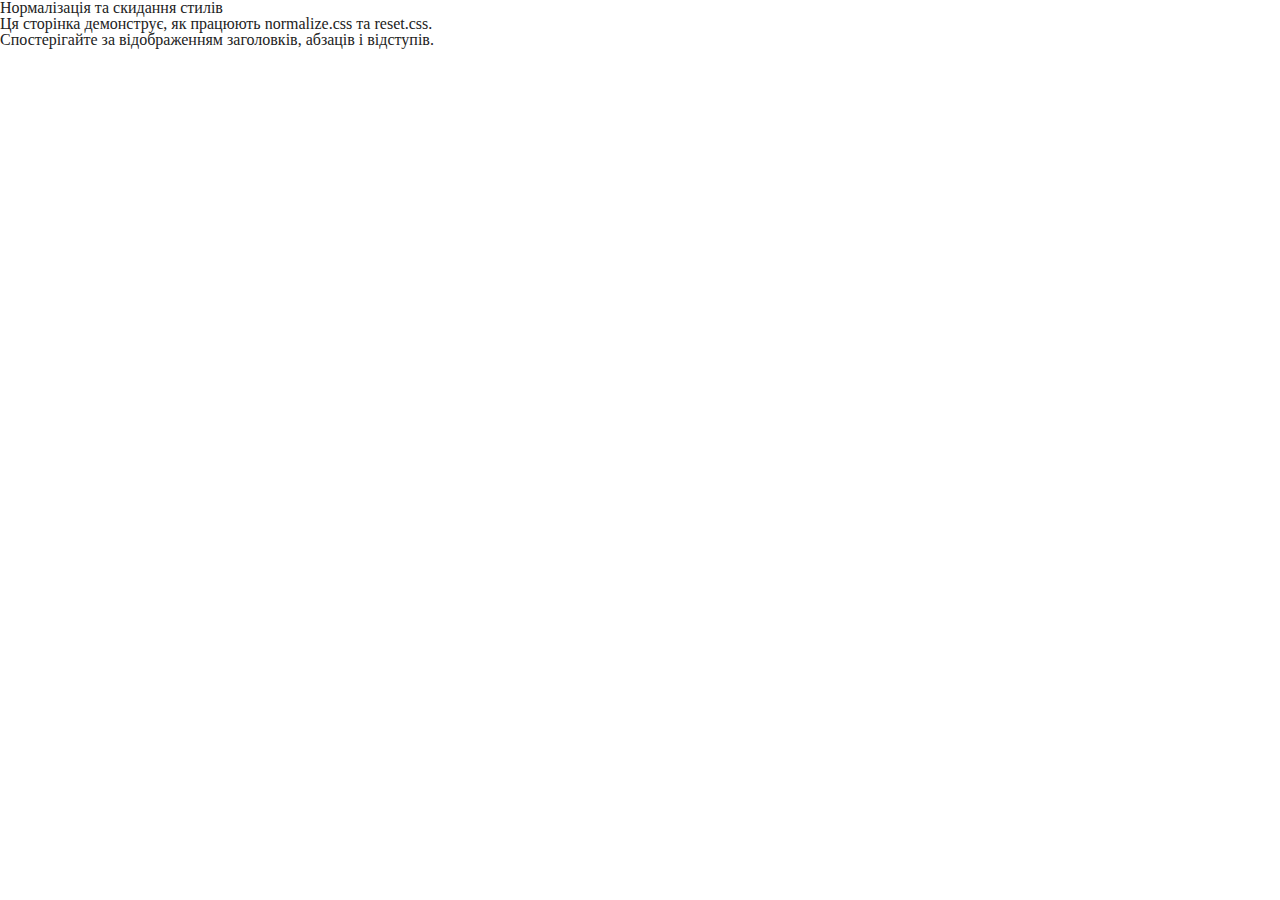
<file: after-normalize-reset.html>
<!DOCTYPE html>
<html lang="uk">
<head>
    <meta charset="UTF-8">
    <meta name="viewport" content="width=device-width, initial-scale=1.0">
    <title>Нормалізація та скидання стилів</title>

    <link rel="stylesheet" href="css/normalize.css">
    <link rel="stylesheet" href="css/reset.css">

</head>
<body>
    <h1>Нормалізація та скидання стилів</h1>
    <p>Ця сторінка демонструє, як працюють normalize.css та reset.css.</p>
    <p>Спостерігайте за відображенням заголовків, абзаців і відступів.</p>
</body>
</html>
</file>
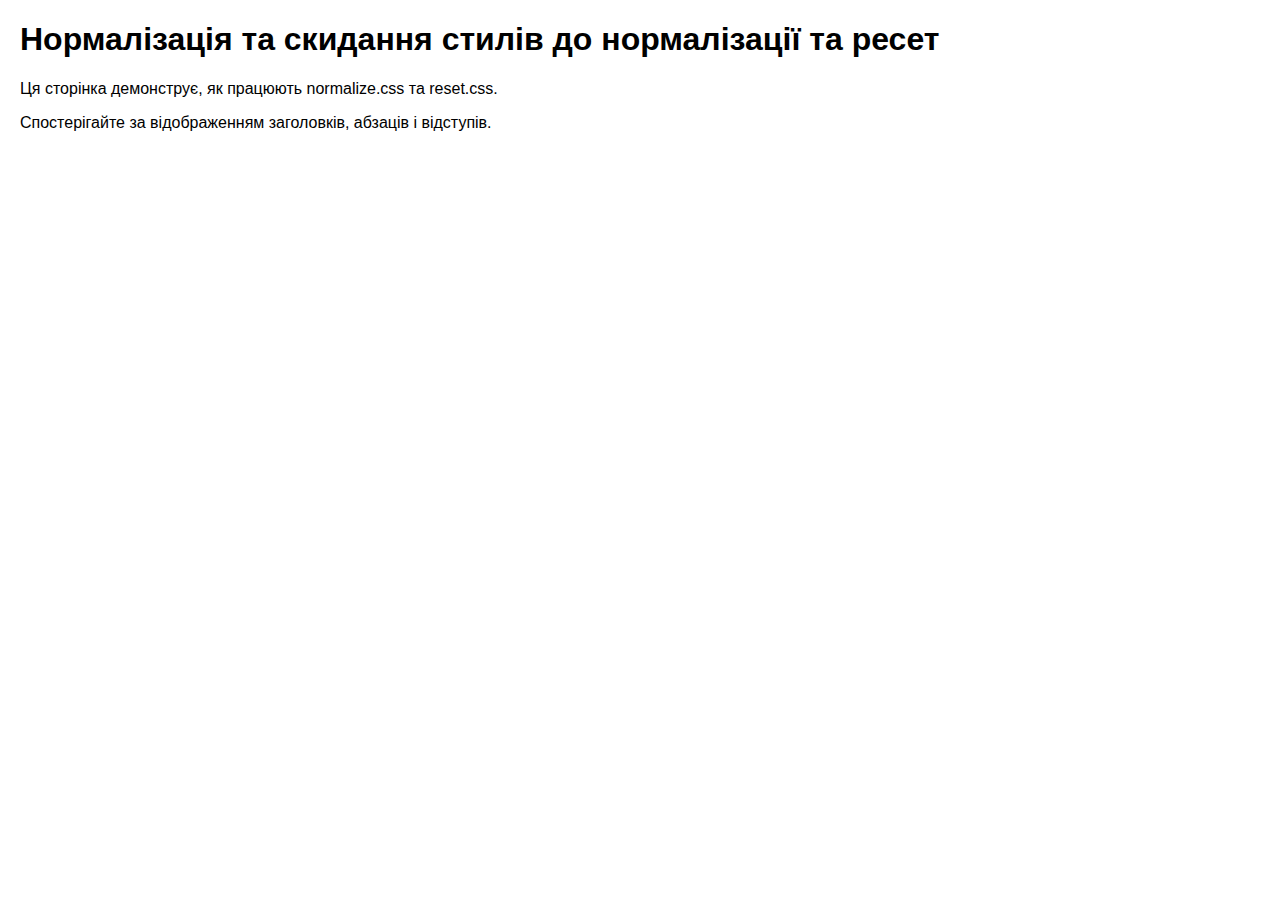
<file: before-normalize-reset.html>
<!DOCTYPE html>
<html lang="uk">
<head>
    <meta charset="UTF-8">
    <meta name="viewport" content="width=device-width, initial-scale=1.0">
    <title>Нормалізація та скидання стилів</title>

    <link rel="stylesheet" href="css/style.css">
</head>
<body>
    <h1>Нормалізація та скидання стилів до нормалізації та ресет</h1>
    <p>Ця сторінка демонструє, як працюють normalize.css та reset.css.</p>
    <p>Спостерігайте за відображенням заголовків, абзаців і відступів.</p>
</body>
</html>
</file>
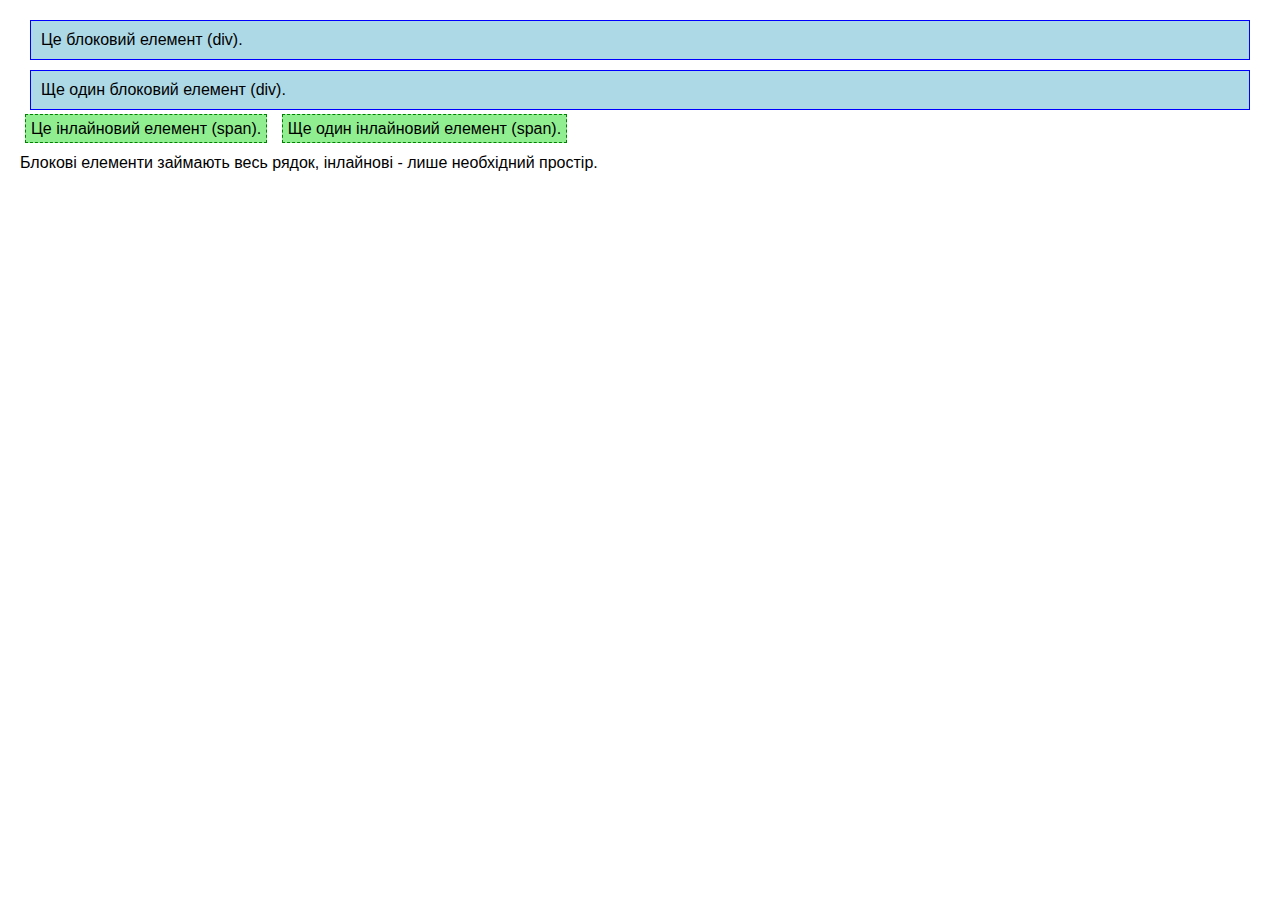
<file: block-inline.html>
<!DOCTYPE html>
<html lang="uk">
<head>
    <meta charset="UTF-8">
    <meta name="viewport" content="width=device-width, initial-scale=1.0">
    <title>Блокові та інлайнові елементи</title>
    <link rel="stylesheet" href="css/style.css">
</head>
<body>
    <div class="block">Це блоковий елемент (div).</div>
    <div class="block">Ще один блоковий елемент (div).</div>
    <span class="inline">Це інлайновий елемент (span).</span>
    <span class="inline">Ще один інлайновий елемент (span).</span>
    <p>Блокові елементи займають весь рядок, інлайнові - лише необхідний простір.</p>
</body>
</html>
</file>
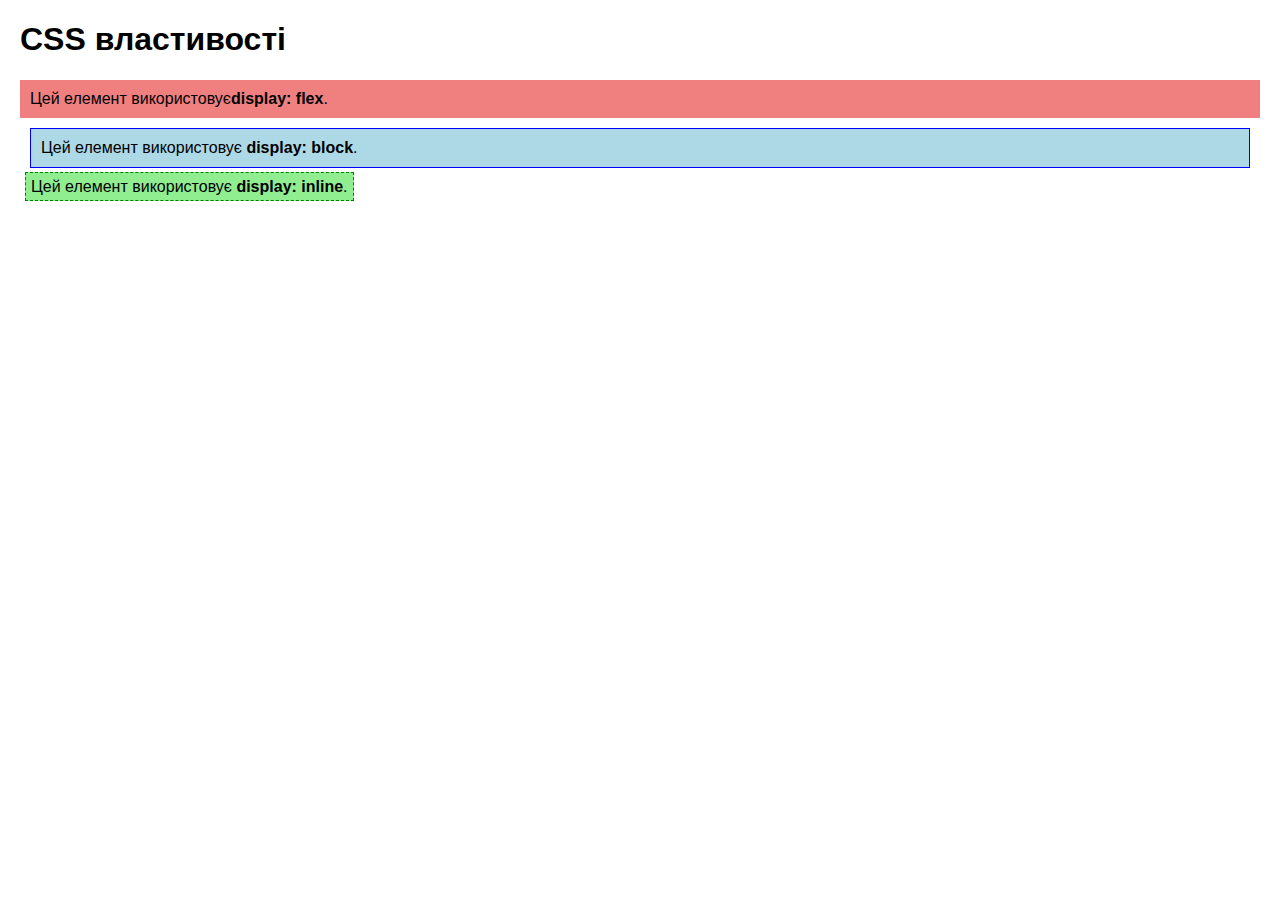
<file: css-properties.html>
<!DOCTYPE html>
<html lang="uk">
<head>
    <meta charset="UTF-8">
    <meta name="viewport" content="width=device-width, initial-scale=1.0">
    <title>Вивчення CSS властивостей</title>
    <link rel="stylesheet" href="css/style.css">
</head>
<body>
    <h1>CSS властивості</h1>
    <div class="flex">Цей елемент використовує <strong>display: flex</strong>.</div>
    <div class="block">Цей елемент використовує <strong>display: block</strong>.</div>
    <span class="inline">Цей елемент використовує <strong>display: inline</strong>.</span>
</body>
</html>
</file>
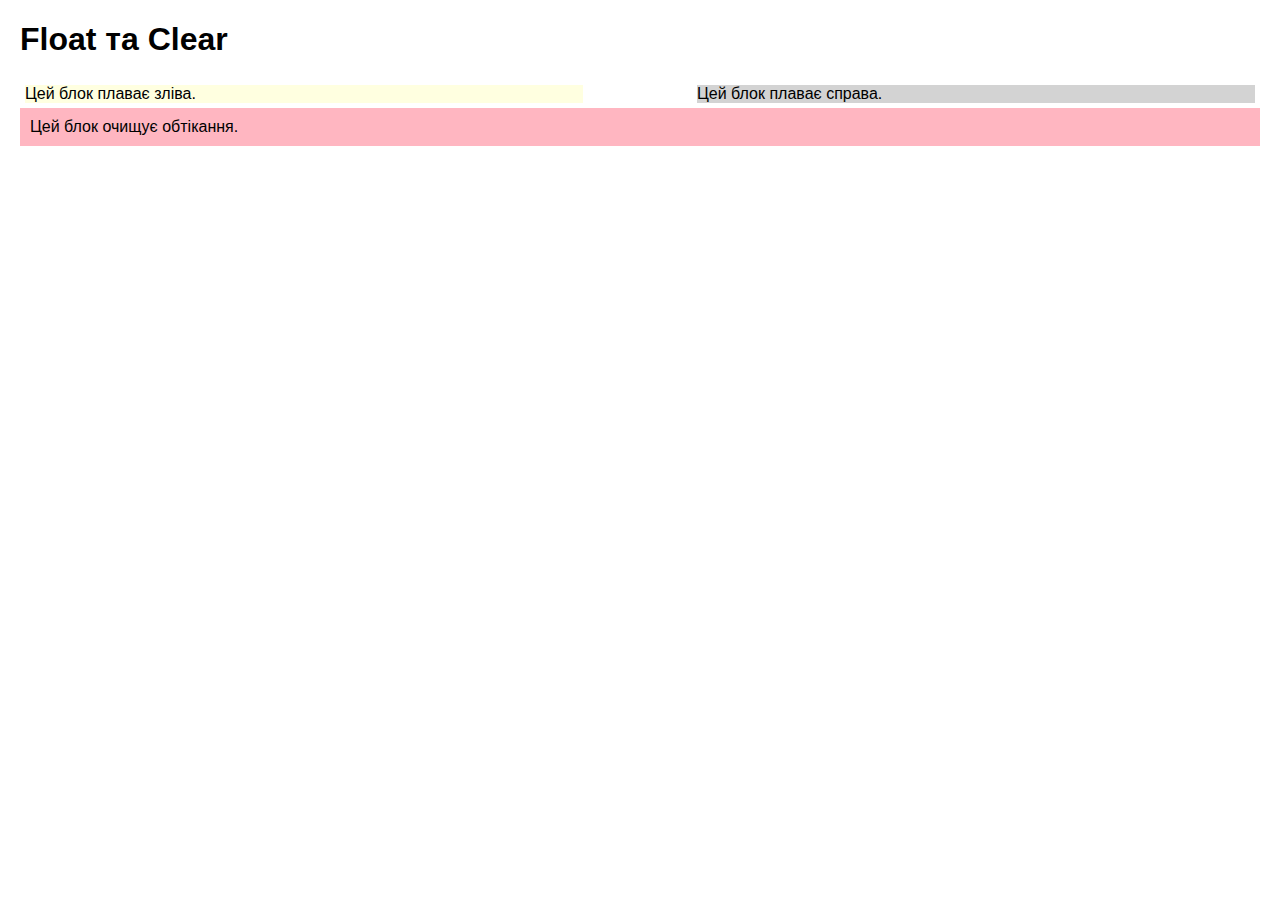
<file: float-clear.html>
<!DOCTYPE html>
<html lang="uk">
<head>
    <meta charset="UTF-8">
    <meta name="viewport" content="width=device-width, initial-scale=1.0">
    <title>Float та Clear</title>
    <link rel="stylesheet" href="css/style.css">
</head>
<body>
    <h1>Float та Clear</h1>
    <div class="float-left">Цей блок плаває зліва.</div>
    <div class="float-right">Цей блок плаває справа.</div>
    <div class="clear-both">Цей блок очищує обтікання.</div>
</body>
</html>
</file>
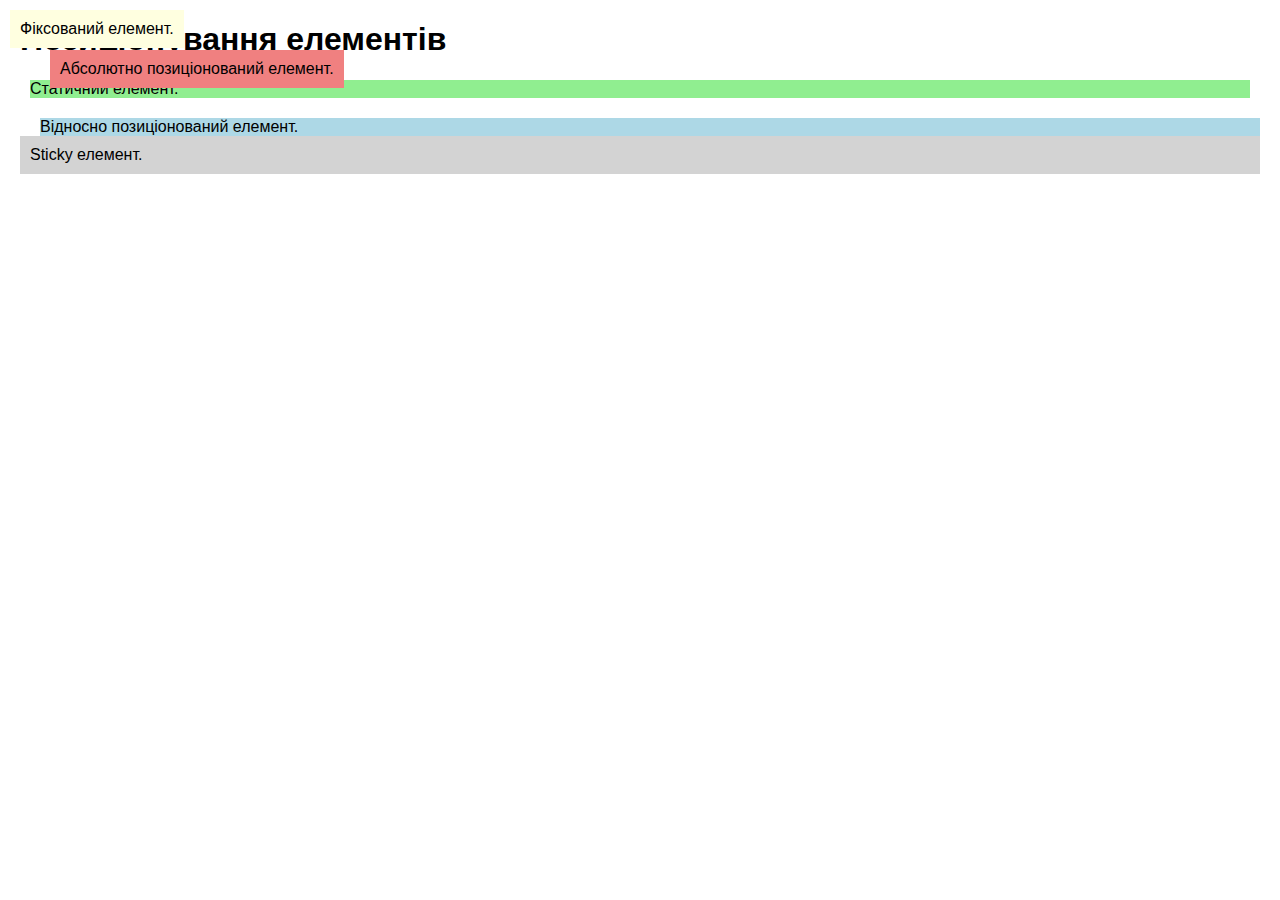
<file: position.html>
<!DOCTYPE html>
<html lang="uk">
<head>
    <meta charset="UTF-8">
    <meta name="viewport" content="width=device-width, initial-scale=1.0">
    <title>Позиціонування елементів</title>
    <link rel="stylesheet" href="css/style.css">
</head>
<body>
    <h1>Позиціонування елементів</h1>
    <div class="static">Статичний елемент.</div>
    <div class="relative">Відносно позиціонований елемент.</div>
    <div class="absolute">Абсолютно позиціонований елемент.</div>
    <div class="fixed">Фіксований елемент.</div>
    <div class="sticky">Sticky елемент.</div>
</body>
</html>
</file>
<file: css/style.css>
body {
    font-family: Arial, sans-serif;
    margin: 20px;
}


.block {
    background-color: lightblue;
    margin: 10px;
    padding: 10px;
    border: 1px solid blue;
}

.inline {
    background-color: lightgreen;
    margin: 5px;
    padding: 5px;
    border: 1px dashed green;
}


.flex {
    display: flex;
    background-color: lightcoral;
    padding: 10px;
}

.block {
    display: block;
    background-color: lightblue;
    padding: 10px;
}

.inline {
    display: inline;
    background-color: lightgreen;
    padding: 5px;
}


.float-left {
    float: left;
    width: 45%;
    background-color: lightyellow;
    margin: 5px;
}

.float-right {
    float: right;
    width: 45%;
    background-color: lightgray;
    margin: 5px;
}

.clear-both {
    clear: both;
    background-color: lightpink;
    padding: 10px;
    margin-top: 10px;
}


.static {
    position: static;
    background-color: lightgreen;
    margin: 10px;
}

.relative {
    position: relative;
    top: 10px;
    left: 10px;
    background-color: lightblue;
    margin: 10px;
}

.absolute {
    position: absolute;
    top: 50px;
    left: 50px;
    background-color: lightcoral;
    padding: 10px;
}

.fixed {
    position: fixed;
    top: 10px;
    left: 10px;
    background-color: lightyellow;
    padding: 10px;
}

.sticky {
    position: sticky;
    top: 20px;
    background-color: lightgray;
    padding: 10px;
}


.nav {
    list-style-type: none;
    padding: 0;
    margin: 0;
    display: flex;
    justify-content: center;
    background-color: #333;
}

.nav li {
    margin: 0 10px;
}

.nav a {
    text-decoration: none;
    color: white;
    padding: 10px 20px;
    display: block;
    background-color: #555;
    transition: background-color 0.3s ease;
}

.nav a:hover {
    background-color: #777;
}
</file>
